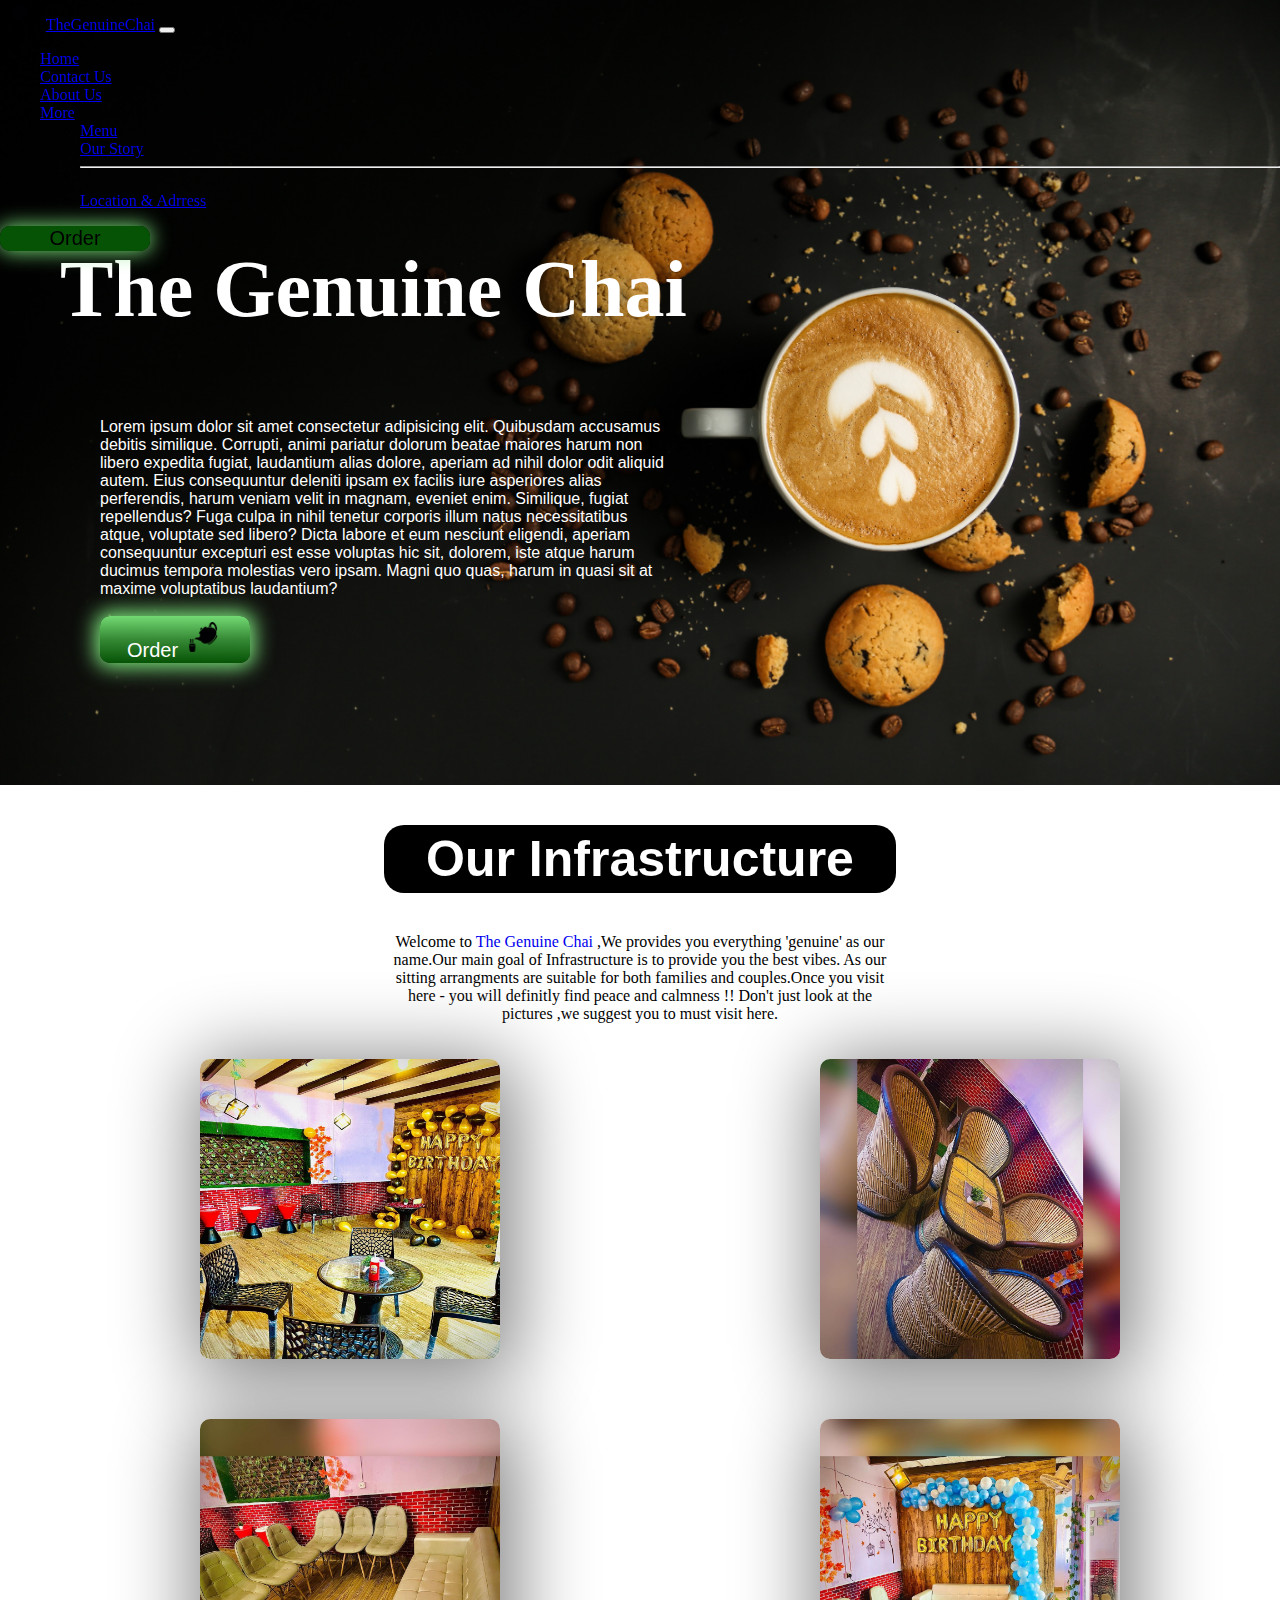
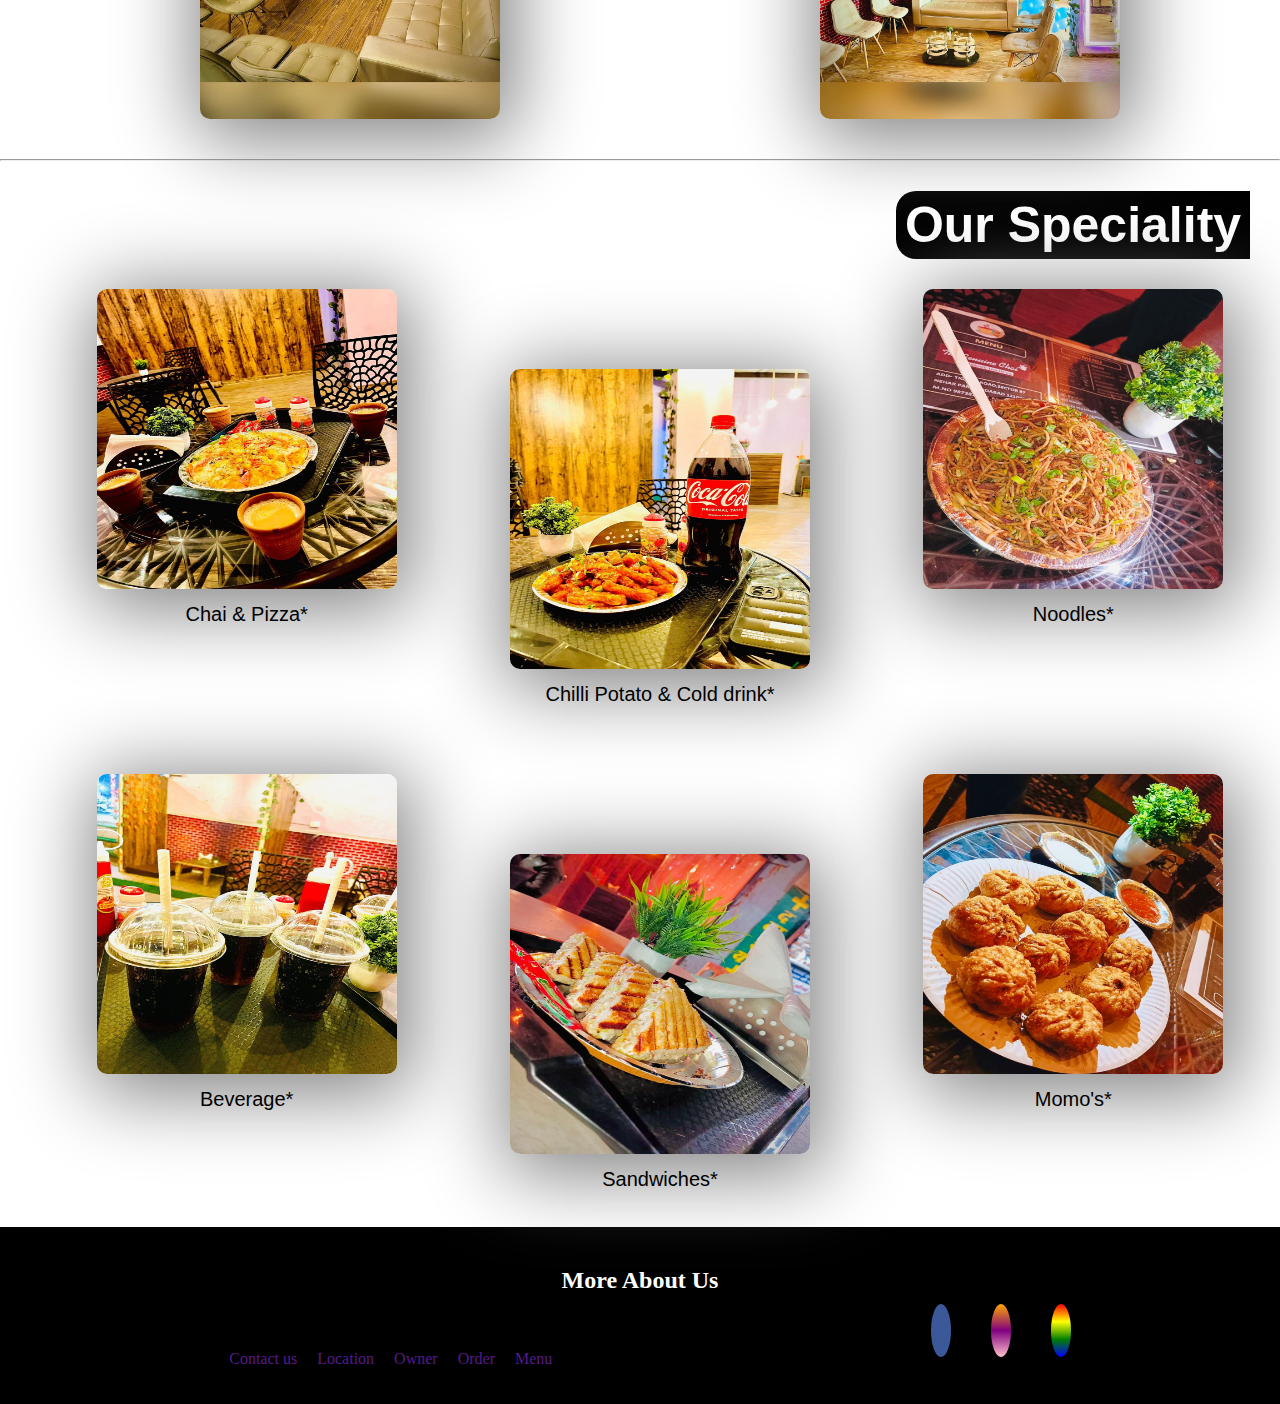
<file: index.html>
<!DOCTYPE html>
<html lang="en">
  <head>
    <title>Document</title>
    <link
      href="https://cdn.jsdelivr.net/npm/bootstrap@5.0.2/dist/css/bootstrap.min.css"
      rel="stylesheet"
      integrity="sha384-EVSTQN3/azprG1Anm3QDgpJLIm9Nao0Yz1ztcQTwFspd3yD65VohhpuuCOmLASjC"
      crossorigin="anonymous"
    />
    <link rel="stylesheet" href="index.css" />
  </head>

  <body>
    <nav class="navbar navbar-expand-lg navbar-light bg-light" id="nav">
      <div class="container-fluid">
        <img src="tea1.png" height="30" />
        &nbsp;&nbsp;
        <a class="navbar-brand" href="#">TheGenuineChai</a>
        <button
          class="navbar-toggler"
          type="button"
          data-bs-toggle="collapse"
          data-bs-target="#navbarSupportedContent"
          aria-controls="navbarSupportedContent"
          aria-expanded="false"
          aria-label="Toggle navigation"
        >
          <span class="navbar-toggler-icon"></span>
        </button>
        <div class="collapse navbar-collapse" id="navbarSupportedContent">
          <ul class="navbar-nav me-auto mb-2 mb-lg-0">
            <li class="nav-item">
              <a class="nav-link active" aria-current="page" href="#">Home</a>
            </li>
            <li class="nav-item">
              <a class="nav-link" href="#">Contact Us</a>
            </li>
            <li class="nav-item">
              <a class="nav-link" href="#" tabindex="-1">About Us</a>
            </li>
            <li class="nav-item dropdown">
              <a
                class="nav-link dropdown-toggle"
                href="#"
                id="navbarDropdown"
                role="button"
                data-bs-toggle="dropdown"
                aria-expanded="false"
              >
                More
              </a>
              <ul class="dropdown-menu" aria-labelledby="navbarDropdown">
                <li><a class="dropdown-item" href="#">Menu</a></li>
                <li><a class="dropdown-item" href="#">Our Story</a></li>
                <li><hr class="dropdown-divider" /></li>
                <li>
                  <a class="dropdown-item" href="#">Location & Adrress</a>
                </li>
              </ul>
            </li>
          </ul>
          <form class="d-flex" action="order.html">
           
            <button class="btn btn-success" type="submit" id="btn1">Order</button>
          </form>
        </div>
      </div>
    </nav>
    <!--Middle content-->

    <div class="middle">
      <h1>The Genuine Chai</h1>
      <p>
        Lorem ipsum dolor sit amet consectetur adipisicing elit. Quibusdam
        accusamus debitis similique. Corrupti, animi pariatur dolorum beatae
        maiores harum non libero expedita fugiat, laudantium alias dolore,
        aperiam ad nihil dolor odit aliquid autem. Eius consequuntur deleniti
        ipsam ex facilis iure asperiores alias perferendis, harum veniam velit
        in magnam, eveniet enim. Similique, fugiat repellendus? Fuga culpa in
        nihil tenetur corporis illum natus necessitatibus atque, voluptate sed
        libero? Dicta labore et eum nesciunt eligendi, aperiam consequuntur
        excepturi est esse voluptas hic sit, dolorem, iste atque harum ducimus
        tempora molestias vero ipsam. Magni quo quas, harum in quasi sit at
        maxime voluptatibus laudantium? <br /><br />
        <button><a href="Order.html">Order</a><img src="tea1.png" alt=""></button>
      </p>
    </div>
 
    <div class="middle2">
      <h3>Our Infrastructure</h3>
      <p>
        Welcome to <a href="#">The Genuine Chai</a>
        ,We provides you everything 'genuine' as our name.Our main goal of Infrastructure is to provide you the best vibes. As our sitting arrangments are suitable for both families and couples.Once you visit here - you will definitly find peace and calmness !! Don't just look at the pictures ,we suggest you to must visit here.
      </p>
      <ul>
        <li><img src="img3.jpg" alt="" /></li>
        <li><img src="img5.jpg" alt="" /></li>
      </ul>
      <ul>
        <li><img src="img7.jpg" alt="" /></li>
        <li><img src="img12.jpg" alt="" /></li>
      </ul>
    </div>
    <hr>
    <div class="middle3">
      <h3>Our Speciality</h3>
      <ul>
        <li>
          <img src="f2.jpg" alt="" id="m1" /><br />
          <p>Chai & Pizza*</p>
        </li>
        <li>
          <img src="f4.jpg" alt="" id="m2" /><br />
          <p>Chilli Potato & Cold drink*</p>
        </li>
        <li>
          <img src="f1.jpg" alt="" id="m3" /><br />
          <p>Noodles*</p>
        </li>
      </ul>
      <ul></ul>
      <ul></ul>
      <ul>
        <li>
          <img src="f5.jpg" alt="" id="m5" /><br />
          <p>Beverage*</p>
        </li>
        <li>
          <img src="f6.jpg" alt="" id="m6" /><br />
          <p>Sandwiches*</p>
        </li>

        <li>
          <img src="f8.jpg" alt="" id="m7" /><br />
          <p>Momo's*</p>
        </li>
      </ul>
    </div>

    <footer>
      <h2>More About Us</h2>
      <div class="underdata">
        <div>
          <ul>
            <li><a href="">Contact us</a></li>
            <li><a href="">Location</a></li>
            <li><a href="">Owner</a></li>
            <li><a href="">Order</a></li>
            <li><a href="">Menu</a></li>
          </ul>
        </div>
        <div class="icon">
          <a href="" class="fa fa-facebook"></a>
          <a href="https://www.instagram.com/thegenuinechai/" class="fa fa-instagram" target="_blank"></a>
          <a href="https://www.google.com/search?q=the%20genuine%20chai%20faridabad&rlz=1C1ONGR_enIN987IN987&oq=the+genuine+&aqs=chrome.1.69i57j69i59j46i199i465i512j46i512j0i512l2j69i60l2.6148j0j4&sourceid=chrome&ie=UTF-8&tbs=lf:1,lf_ui:9&tbm=lcl&rflfq=1&num=10&rldimm=12284698987879102793&lqi=[base64]&phdesc=9QMnKpbQDv4&ved=2ahUKEwi_gabxg4v-AhUM4TgGHWf1CLkQvS56BAgQEAE&sa=X&rlst=f#rlfi=hd:;si:12284698987879102793,l,[base64],y,9QMnKpbQDv4;mv:[[28.420384,77.341386],[28.410753900000003,77.3352434]];tbs:lrf:!1m4!1u3!2m2!3m1!1e1!1m4!1u2!2m2!2m1!1e1!2m1!1e2!2m1!1e3!3sIAE,lf:1,lf_ui:9" class="fa fa-google" target="_blank"></a>
        </div>
      </div>
    </footer>
  </body>
</html>
</file>
<file: index.css>
body{
    margin: 0;
    padding: 0;
}
#nav{
    position: fixed;
    width: 100%;
}
#btn1{
    background: linear-gradient(rgb(6, 83, 6));
    font-size: 20px;
    border: none;
    border-radius: 10px;
    width: 150px;
    margin:auto;
    box-shadow: 0px 0px 20px 1px rgb(124, 227, 124);
}
.middle{
    background-image: url('back1.jpg');
    background-size: cover;
    width: 100%;
    height: 85vh;
    padding: 10px;
}

.middle h1{
    font-size: 80px;
    font-family: cursive;
    padding-top: 20vh;
    color: white;
    padding-left: 50px;
}
.middle p{
    color: white;
    font-family:'Trebuchet MS', 'Lucida Sans Unicode', 'Lucida Grande', 'Lucida Sans', Arial, sans-serif;
    padding: 30px 0px 10px 90px;
    width: 45%;
}
.middle button{
    background: linear-gradient(rgb(115, 218, 115),rgba(81, 224, 81, 0.581),rgb(6, 83, 6));
    font-size: 20px;
    border: none;
    border-radius: 10px;
    width: 150px;
    margin:auto;
    box-shadow: 0px 0px 20px 05px rgb(124, 227, 124);

}
.middle button a{
    text-decoration: none;
    color:  white;
    font-family: 'Gill Sans', 'Gill Sans MT', Calibri, 'Trebuchet MS', sans-serif;
}
.middle button img{
    height: 30px;
    margin: 5px;
    margin-left: 10px;

}
.middle button:hover{
    scale: 1.06; 
}
/* Middle 2 section */
.middle2{
    text-align: center;
}
.middle2 h3{
    font-size: 50px;
    margin: 40px 30% 40px 30%;
    font-weight: bolder;
    font-family:'Gill Sans', 'Gill Sans MT', Calibri, 'Trebuchet MS', sans-serif;
    background-color: black;
    color: white;
    padding: 5px;
    border-radius: 20px 20px 20px 20px;
}
.middle2 p{
    width: 500px;
    margin: auto;
    font-weight: light;
}
.middle2 p a{
    text-decoration: none;
}
.middle2 ul{
    display: flex;
    justify-content: space-around;
}
.middle2 ul li{
    list-style-type: none;
}
.middle2 ul li img{
    height: 300px;
    margin: 20px;
    width: 300px;
    box-shadow: 5px 10px 80px 10px gray;
    border-radius: 10px;
}
.middle2 ul li img:hover{
    scale: 1.05;
    opacity: 90%;
    transition: ease-in-out 0.1s;
}

/* Middle 3 section */
.middle3{
    text-align: center;
}
.middle3 h3{
    font-size: 50px;
    margin: 30px;
    margin-left: 70%;
    font-weight: bolder;
    font-family:'Gill Sans', 'Gill Sans MT', Calibri, 'Trebuchet MS', sans-serif;
    background-color: black;
    color: white;
    padding: 5px;
    border-radius: 20px 0px 0px 20px;
}
.middle3 ul{
    display: flex;
    justify-content: space-around;
}
.middle3 ul li{
    list-style-type: none;
}
.middle3 ul li img{
    height: 300px;
    
    width: 300px;
    box-shadow: 5px 10px 80px 10px gray;
    border-radius: 10px;
}
.middle3 ul li img:hover{
    scale: 1.05;
    opacity: 90%;
    transition: ease-in-out 0.1s;
}
.middle3 ul li p{
    font-size: 20px;
    font-weight: lighter;
    margin-top: 10px;
    font-family: 'Trebuchet MS', 'Lucida Sans Unicode', 'Lucida Grande', 'Lucida Sans', Arial, sans-serif;
}

#m2,#m6{
    margin-top: 80px;
}
/*Footer section  */
footer{
    background-color: black;
    color: white;
    padding: 20px;
}
footer h2{
    text-align: center;
}
.underdata{
    display: flex;
    justify-content: space-around;
}

footer ul{
    display: flex;
}
footer li{
    list-style-type: none;
    margin-right: 20px;
    margin-top: 20px;
}
footer a{
    text-decoration: none;
    cursor: pointer;
    
}
.fa {
padding: 10px;
font-size: 30px;
width: 50px;
text-align: center;
text-decoration: none;
margin: 5px 20px;
border-radius: 50%;

}

.fa:hover {
    opacity: 0.7;
}

.fa-facebook {
background: #3B5998;
color: white;
}

.fa-instagram {
background: linear-gradient(orange,purple,pink);
color: rgb(255, 255, 255);
}

.fa-google {
background: linear-gradient(red,yellow,green,blue);
-webkit-text-fill-color:line ;
color: white;
}
</file>
